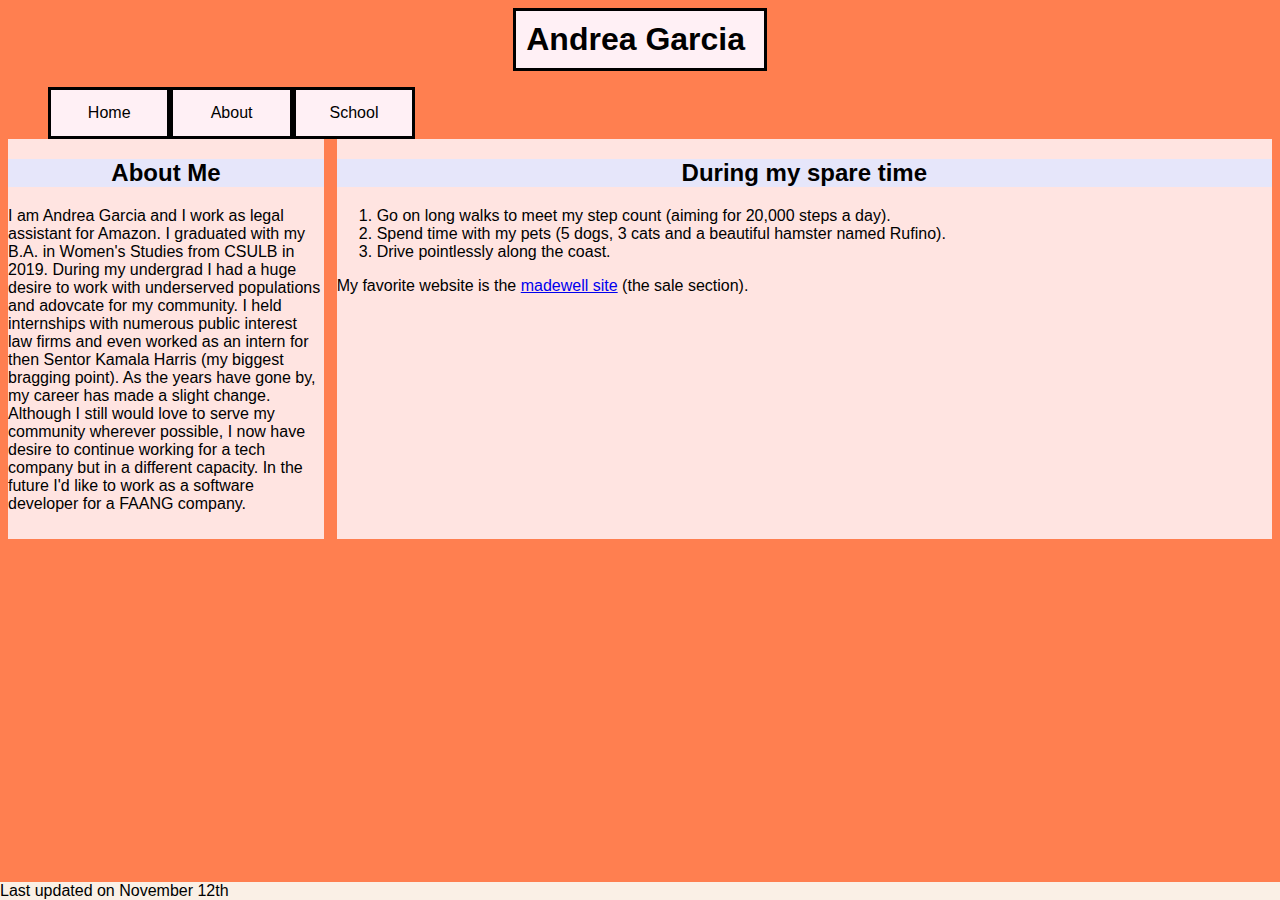
<file: index.html>
<!DOCTYPE html>
<html lang="en">
<head>
    <meta charset="utf-8">
    <link rel="stylesheet" href="main.css">
<title>Andrea Garcia</title>
</head>
<body>
<h1 class="center">Andrea Garcia</h1>
<nav class="horizontalNavigation">
<ul>
 <li><a href="index.html">Home</a></li>
 <li><a href="about.html">About</a></li>
 <li><a href="school.html">School</a></li>
</ul>
    </nav>
<section id="leftColumn">
<h2>About Me</h2>
<p>I am Andrea Garcia and I work as legal assistant for Amazon. I graduated with my B.A. in Women's Studies from CSULB in 2019. During my undergrad I had a huge desire to work with underserved populations and adovcate for my community. I held internships with numerous public interest law firms and even worked as an intern for then Sentor Kamala Harris (my biggest bragging point). As the years have gone by, my career has made a slight change. Although I still would love to serve my community wherever possible, I now have desire to continue working for a tech company but in a different capacity. In the future I'd like to work as a software developer for a FAANG company.</p>
</section>
<section id="rightColumn">
<h2>During my spare time</h2>
<ol>
<li>Go on long walks to meet my step count (aiming for 20,000 steps a day).</li>
<li>Spend time with my pets (5 dogs, 3 cats and a beautiful hamster named Rufino).</li>
<li>Drive pointlessly along the coast.</li>
</ol>
<p> My favorite website is the <a href="https://www.madewell.com/womens/sale">madewell site</a>
(the sale section).</p>
</section>
<footer>Last updated on November 12th</footer>
</body>
</html>
</file>
<file: main.css>
html {
    background-color: #FF7F50;
    font-family: "helvetica";
}

img {
height: 100%;
width: 100%;
}

head > body > h1{
    clear: left;
}
h1.center{
  margin: auto;
  width: 18%;
  border: 3px solid #000000;
  padding: 10px;
    background-color: #FFF0F5;
}
section#leftColumn h2{
    background-color: #E6E6FA;
    text-align: center;
}

section#rightColumn h2{
    background-color: #E6E6FA;
    text-align: center;
}
    
nav.horizontalNavigation li{
    float: left;
    list-style-type: none;
    display: block;
    width: 10%;
    
}
nav.horizontalNavigation a{
  display: block;
  color: black;
    background-color: #FFF0F5;
  text-align: center;
  padding: 14px 16px;
    border-style: solid;
  text-decoration: none;
}
section#leftColumn{
    clear: left;
    float: left;
    width: 25%;
    height: 400px;
    background-color: #FFE4E1;
    font-size: 1em;
}

section#rightColumn{
    float: right;
    width: 74%;
    height: 400px;
    background-color: #FFE4E1;
    font-size: 1em;
}

footer{
  left: 0;
  bottom: 0;
  width: 100%;
  text-align: left;
    background-color: #FAF0E6;
    clear: left;
        background-color: #FAF0E6;
    position: fixed;
}
</file>
